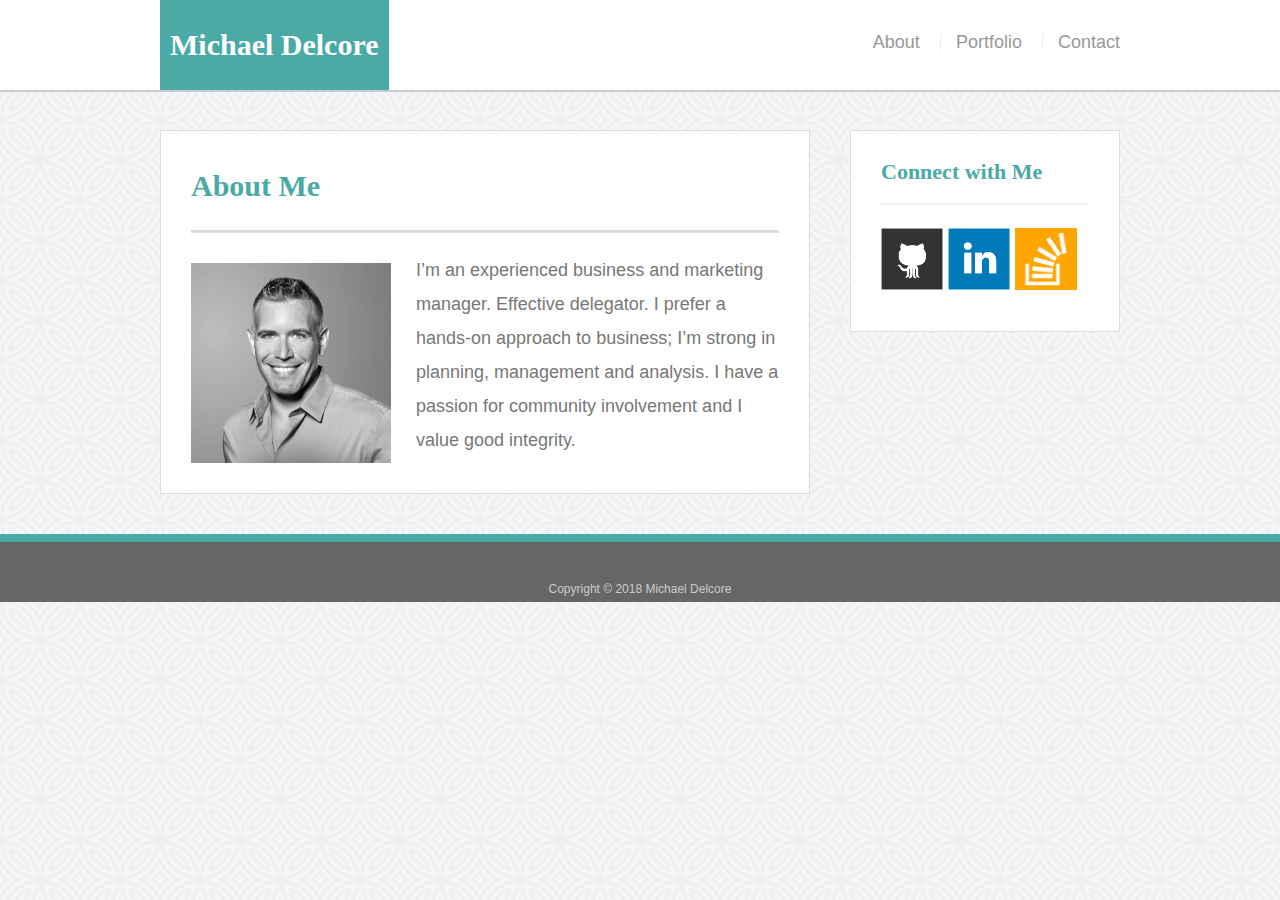
<file: index.html>
<!doctype html>
<html lang="en-us">

<head>
  <meta name="viewport" content="width=device-width, initial-scale=1.0">
  <meta charset="UTF-8">
  <title>About | Michael Delcore</title>
  <link rel="stylesheet" type="text/css" href="assets/css/reset.css">
  <link rel="stylesheet" type="text/css" href="assets/css/style.css">
</head>

<body>

  <header id="masthead">
    <div class="container">
      <a href="index.html" id="logo">Michael Delcore</a>
      <nav class="nav-bar">
        <a href="index.html">About</a>
        <a href="portfolio.html">Portfolio</a>
        <a href="contact.html">Contact</a>
      </nav>
    </div>
  </header>

  <div id="main-container" class="container">
    <section class="main-section">
      <h1>About Me</h1>

      <img src="assets/images/profile_photo.jpg" class="auth-image" alt="Your Name">

      <p>I’m an experienced business and marketing manager. Effective delegator. I prefer a hands-on approach to business; I’m strong in planning, management and analysis. I have a passion for community involvement and I value good integrity.</p>

    </section>

    <section class="sidebar">
      <div id="connect">
        <h2>Connect with Me</h2>

        <a href="#"><img src="assets/images/github-128.png" class="social" alt="GitHub" /></a>
        <a href="#"><img src="assets/images/linkedin-128.png" class="social" alt="LinkedIn" /></a>
        <a href="#"><img src="assets/images/stackoverflow-128.png" class="social" alt="Stack Overflow" /></a>
      </div>
    </section>
    <div class="push"></div>
  </div>

  <footer>
    <div class="container">
      <div class="footer">
      Copyright &copy; 2018 Michael Delcore 
      </div>
    </div>
  </footer>
</body>

</html>
</file>
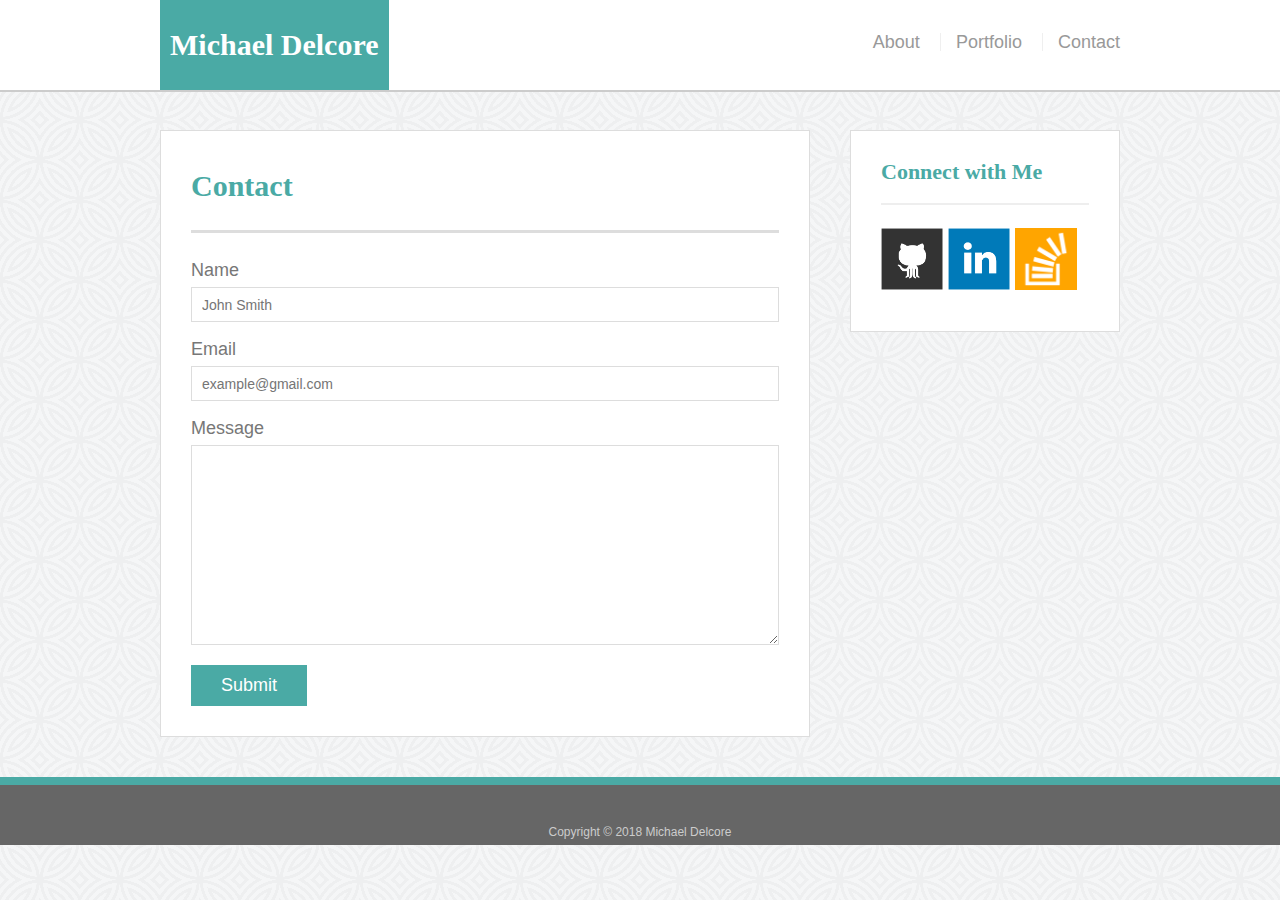
<file: contact.html>
<!doctype html>
<html lang="en-us">

<head>
  <meta charset="UTF-8">
  <meta name="viewport" content="width=device-width, initial-scale=1.0">
  <title>Contact | Michael Delcore</title>
  <link rel="stylesheet" type="text/css" href="assets/css/reset.css">
  <link rel="stylesheet" type="text/css" href="assets/css/style.css">
</head>

<body>

  <header id="masthead">
    <div class="container">
      <a href="index.html" id="logo">Michael Delcore</a>
      <nav class="nav-bar">
        <a href="index.html">About</a>
        <a href="portfolio.html">Portfolio</a>
        <a href="contact.html">Contact</a>
      </nav>
    </div>
  </header>

  <div id="main-container" class="container">
    <section class="main-section">
      <h1>Contact</h1>

      <form id="contact-form">
        <ul>
          <li>
            <label for="name">Name</label>
            <input type="text" id="name" name="name" placeholder="John Smith" required="required">
          </li>
          <li>
            <label for="email">Email</label>
            <input type="email" id="email" name="email" placeholder="example@gmail.com" required="required">
          </li>
          <li>
            <label for="message">Message</label>
            <textarea id="message" name="message" required="required"></textarea>
          </li>
        </ul>
        <input type="submit">
      </form>

    </section>

    <section class="sidebar">
      <div id="connect">
        <h2>Connect with Me</h2>

        <a href="#"><img src="assets/images/github-128.png" class="social" alt="GitHub" /></a>
        <a href="#"><img src="assets/images/linkedin-128.png" class="social" alt="LinkedIn" /></a>
        <a href="#"><img src="assets/images/stackoverflow-128.png" class="social" alt="Stack Overflow" /></a>
      </div>
    </section>
  </div>

  <footer>
    <div class="container">
      Copyright &copy; 2018 Michael Delcore
    </div>
  </footer>
</body>

</html>
</file>
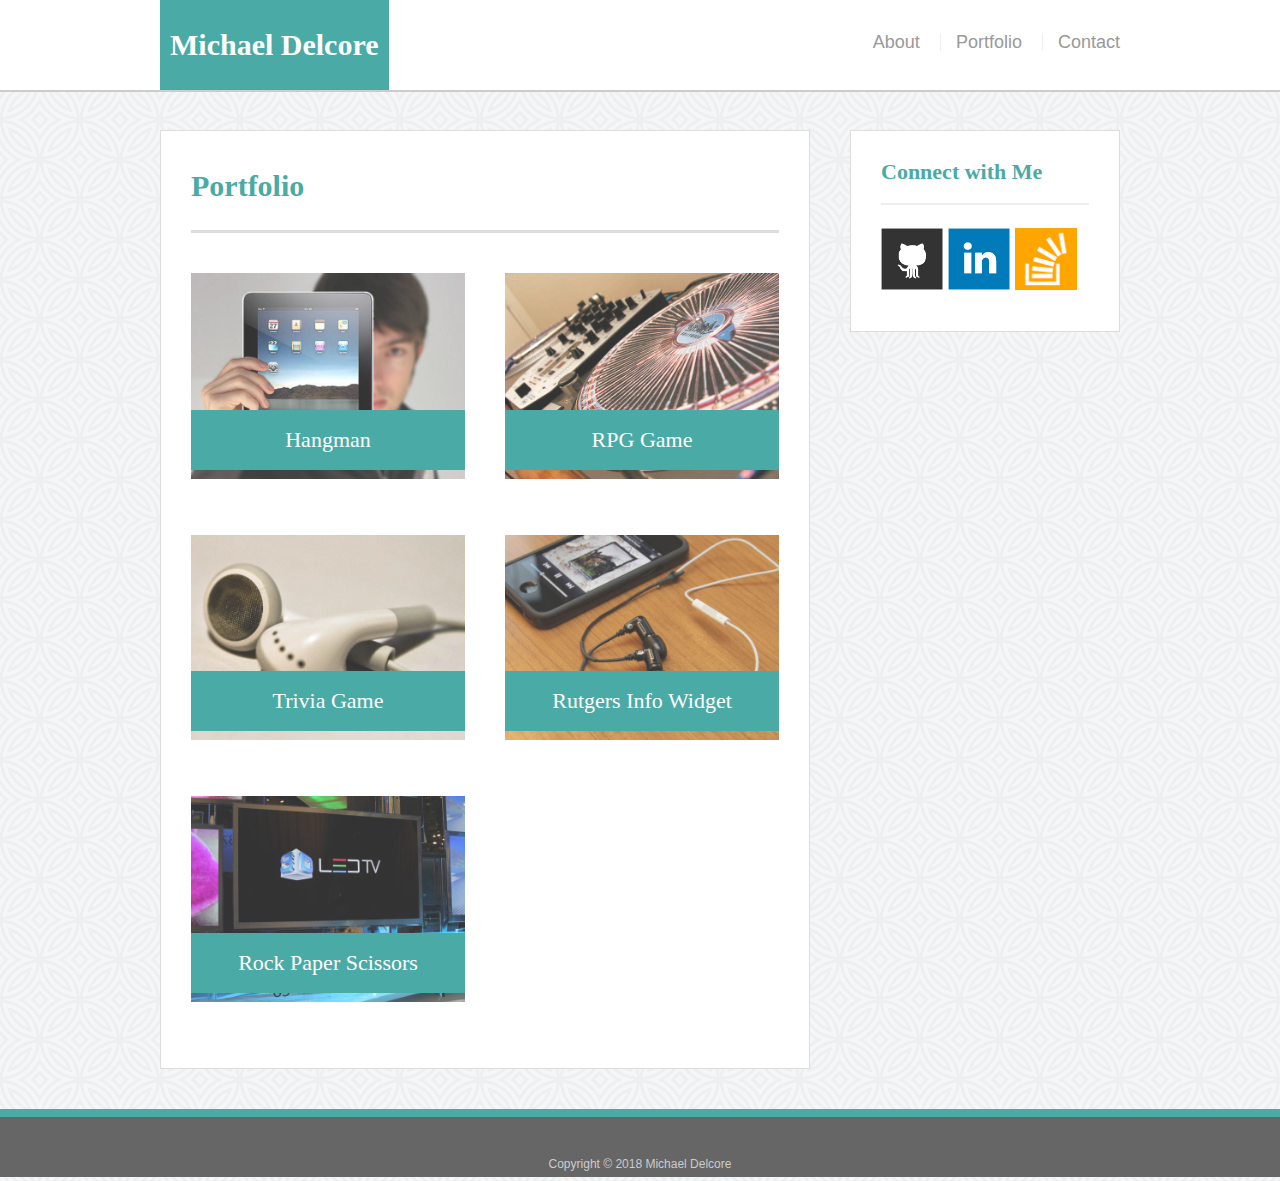
<file: portfolio.html>
<!doctype html>
<html lang="en-us">

<head>
  <meta charset="UTF-8">
  <meta name="viewport" content="width=device-width, initial-scale=1.0">
  <title>Portfolio | Michael Delcore</title>
  <link rel="stylesheet" type="text/css" href="assets/css/reset.css">
  <link rel="stylesheet" type="text/css" href="assets/css/style.css">
</head>

<body>

  <header id="masthead">
    <div class="container">
      <a href="index.html" id="logo">Michael Delcore</a>
      <nav class="nav-bar">
        <a href="index.html">About</a>
        <a href="portfolio.html">Portfolio</a>
        <a href="contact.html">Contact</a>
      </nav>
    </div>
  </header>

  <div id="main-container" class="container">
    <section class="main-section">
      <h1>Portfolio</h1>

      <div class="work">
        <img src="assets/images/technics-q-c-640-480-1.jpg" alt="hangman">

        <h3>Hangman</h3>
      </div>
      <div class="work">
        <img src="assets/images/technics-q-c-640-480-2.jpg" alt="RPG Game">

        <h3>RPG Game</h3>
      </div>
      <div class="work">
        <img src="assets/images/technics-q-c-640-480-5.jpg" alt="Trivia Game">

        <h3>Trivia Game</h3>
      </div>
      <div class="work">
        <img src="assets/images/technics-q-c-640-480-7.jpg" alt="Rutgers Info Widget">

        <h3>Rutgers Info Widget</h3>
      </div>
      <div class="work">
        <img src="assets/images/technics-q-c-640-480-9.jpg" alt="Rock Paper Scissors">

        <h3>Rock Paper Scissors</h3>
      </div>

    </section>

    <section class="sidebar">
      <div id="connect">
        <h2>Connect with Me</h2>

        <a href="#"><img src="assets/images/github-128.png" class="social" alt="GitHub" /></a>
        <a href="#"><img src="assets/images/linkedin-128.png" class="social" alt="LinkedIn" /></a>
        <a href="#"><img src="assets/images/stackoverflow-128.png" class="social" alt="Stack Overflow" /></a>
      </div>
    </section>
  </div>

  <footer>
    <div class="container">
      Copyright &copy; 2018 Michael Delcore
    </div>
  </footer>
</body>

</html>
</file>
<file: assets/css/style.css>
body {
  font-family: Arial, "Helvetica Neue", Helvetica, sans-serif;
  font-size: 18px;
  line-height: 34px;
  color: #777;
  background: url("../images/contemporary_china.png");
}

* {
  box-sizing: border-box;
}

/* general */

.container {
  width: 100%;
  max-width: 960px;
  margin: 0 auto;
  clear: both;
  min-height: 100%;
  margin-bottom: -50px;
}

h1,
h2,
h3,
p {
  margin-bottom: 20px;
}

p:last-child {
  margin-bottom: 0;
}

h1,
h2,
h3 {
  font-family: Georgia, Times, "Times New Roman", serif;
  font-weight: 700;
  color: #4aaaa5;
}

h1 {
  padding-bottom: 20px;
  font-size: 30px;
  line-height: 49px;
  border-bottom: 3px solid #ddd;
}

h2,
h3 {
  font-size: 22px;
}

/* header */

#masthead {
  position: fixed;
  z-index: 99;
  width: 100%;
  margin: 0 0 30px;
  overflow: auto;
  color: #fff;
  background: #fff;
  border-bottom: 2px solid #ccc;
}

#logo {
  float: left;
  width: auto;
  height: 90px;
  padding: 0px 10px 0px 10px; 
  font-family: Georgia, Times, "Times New Roman", serif;
  font-size: 30px;
  font-weight: 700;
  line-height: 90px;
  color: #fff;
  text-align: center;
  text-decoration: none;
  background: #4aaaa5;
}

nav {
  float: right;
  margin-top: 25px;
}

nav a {
  display: inline-block;
  padding-left: 15px;
  margin-left: 15px;
  line-height: 18px;
  color: #999;
  text-decoration: none;
  border-left: 1px solid #efefef;
}

nav a:first-child {
  border-left: 0 none;
}

/* footer */

footer {
  padding: 30px 0;
  clear: both;
  font-size: 12px;
  color: #fff;
  color: #ccc;
  text-align: center;
  background: #666;
  border-top: 8px solid #4aaaa5;
}

/* sidebar */

.sidebar {
  float: right;
  width: 100%;
  max-width: 270px;
  padding: 30px;
  margin-bottom: 20px;
  background: #fff;
  border: 1px solid #ddd;
}

h3,
.sidebar h2 {
  padding-bottom: 20px;
  margin-bottom: 15px;
  line-height: 22px;
  border-bottom: 2px solid #eee;
}

.social {
  width: 62px;
  height: 62px;
  margin-top: 8px;
  margin-right: 5px;
}

.social:last-child {
  margin-right: 0;
}

/* main */

#main-container {
  padding-top: 130px;
}

.main-section {
  float: left;
  width: 100%;
  max-width: 650px;
  padding: 30px;
  margin: 0 0 40px;
  background: #fff;
  border: 1px solid #ddd;
}

/* portfolio page */

.work {
  position: relative;
  float: left;
  width: 274px;
  margin: 20px 0 25px;
  overflow: auto;
}

.work:nth-child(even) {
  margin-right: 40px;
}

.work img {
  width: 100%;
  border: 0 none;
  opacity: 0.8;
}

.work h3 {
  position: absolute;
  bottom: 20px;
  width: 100%;
  padding: 15px;
  margin-bottom: 0;
  font-weight: 300;
  line-height: 30px;
  color: #fff;
  text-align: center;
  background: #4aaaa5;
  border-bottom: 0;
}

.auth-image {
  float: left;
  width: 200px;
  height: auto;
  margin-top: 10px;
  margin-right: 25px;
}

/* contact page */

#contact-form ul {
  margin-bottom: 20px;
}

#contact-form li {
  margin-bottom: 10px;
}

label,
input[type=text],
input[type=email],
textarea {
  display: block;
  width: 100%;
}

input[type=text],
input[type=email],
textarea {
  height: 35px;
  padding: 0 10px;
  font-size: 14px;
  border: 1px solid #ddd;
}

textarea {
  height: 200px;
}

input[type=submit] {
  padding: 10px 30px;
  font-size: 18px;
  color: #fff;
  cursor: pointer;
  background: #4aaaa5;
  border: 0 none;
}

/*Media Query*/

@media screen and (max-width: 980px) {
  
  #main-container {
    width: 100%;
  } 

  .main-section,
  .sidebar {
    width: 100%;
    margin: 10px;
  }

  .auth-image {
    width: 100%;
    margin-bottom: 20px;
  }
}

@media screen and (max-width: 768px) {
  
  #main-container {
    width: 100%;
  }

  #masthead {
    padding-right: 20px;
  }

  .main-section {
    width: 95%;
    margin-left: 60px;
  }

  .sidebar {
    max-width: 85%;
    float: left; 
    margin-left: 60px;
  }
}

@media screen and (max-width: 640px) {
  #main-container {
    width: 100%;
  }

 #masthead {
  width: 640px;
  }

  #logo {
    width: 104%;
  }

  .nav-bar {
    float: left;
    margin-left: 175px;
    display: block;
    text-align: center;
    clear: both;
  }

  .main-section {
    max-width: 85%;
    margin-top: 20px;
  }

  .auth-image {
  width: 100%;
  margin-bottom: 20px;
  }

  .sidebar {
    max-width: 85%;
    float: left; 
  }

  .work {
    width: 100%;
  }
}
</file>
